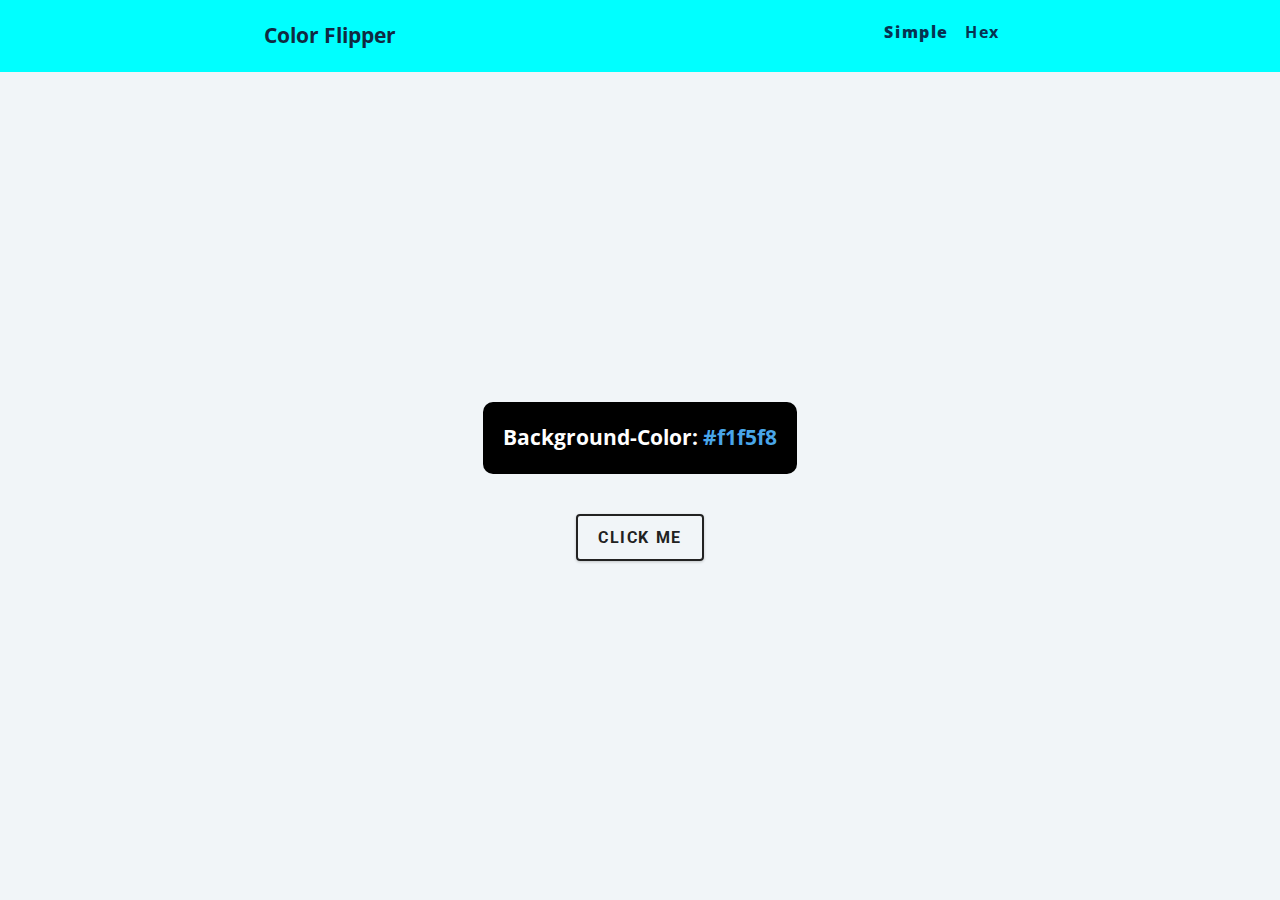
<file: 01-Color-Flipper/index.html>
<!DOCTYPE html>
<html lang="en">
<head>
    <meta charset="UTF-8">
    <meta name="viewport" content="width=device-width, initial-scale=1.0">
    <link rel="stylesheet" href="style.css">
    <title>Document</title>
</head>
<body>
    <nav>
        <div class="nav-center">
            <h2>Color Flipper</h2>

            <ul>
                <li><a href="index.html" style="font-weight: 900;">Simple</a></li>
                <li><a href="hex.html">Hex</a></li>
            </ul>
        </div>
    </nav>


    <main>
        <div class="container">
            <h2>Background-Color: <span class="color">#f1f5f8</span></h2>
            <button class="btn btn-hero" id="btn">Click me</button>
        </div>
    </main>
    
    <script src="app.js"></script>





</body>
</html>
</file>
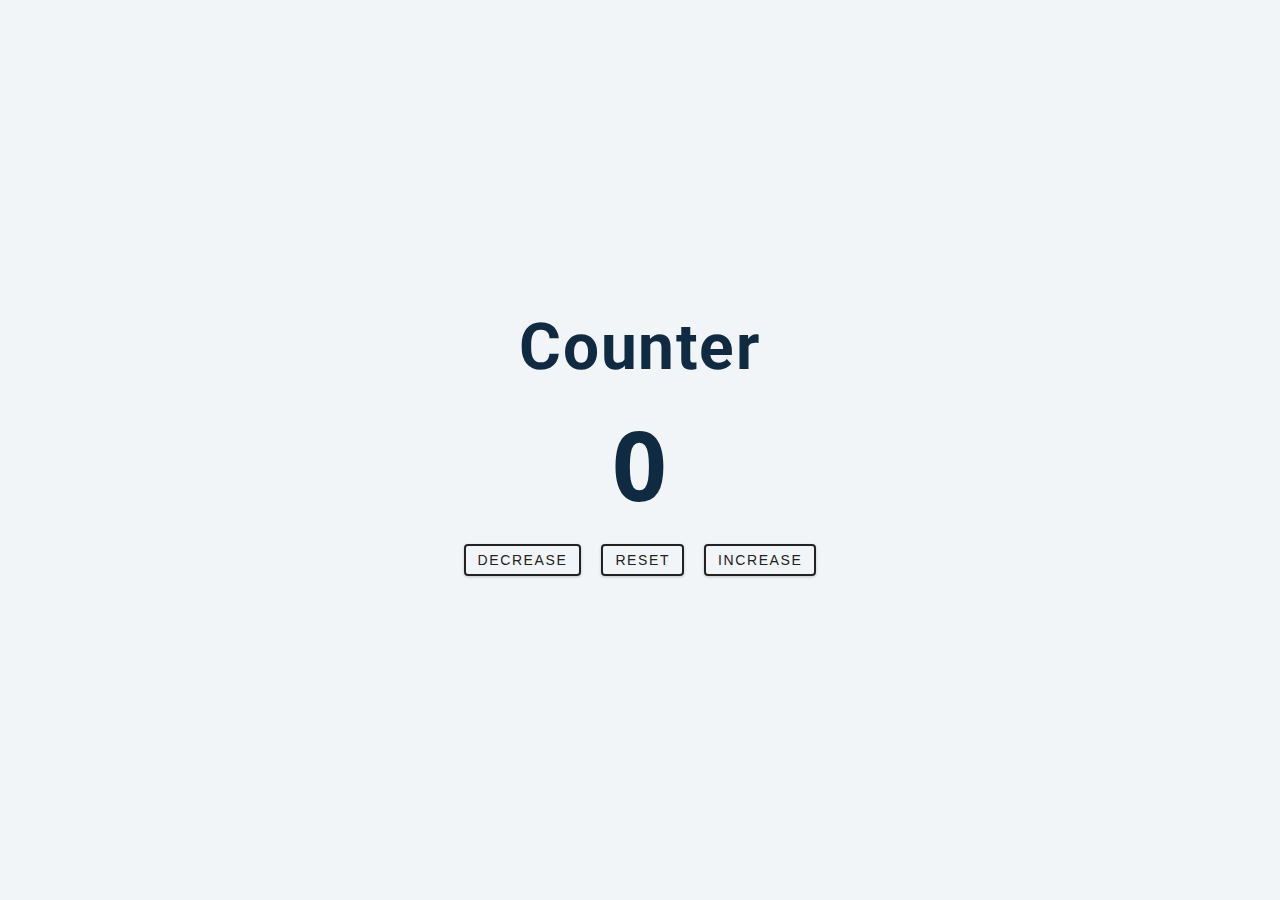
<file: 02-Counter/index.html>
<!DOCTYPE html>
<html lang="en">
  <head>
    <meta charset="UTF-8" />
    <meta name="viewport" content="width=device-width, initial-scale=1.0" />
    <title>Counter</title>

    <!-- styles -->
    <link rel="stylesheet" href="/02-Counter/style.css" />
  </head>
  <body> 
    <main>
        <div class="container">
            <h1>Counter</h1>
            <span id="value">0</span>
            <div class="button-container">
                <button class="btn decrease">decrease</button>
                <button class="btn reset">reset</button>
                <button class="btn increase">increase</button>
              </div>



        </div>
    </main>
    
    <!-- javascript -->
    <script src="/02-Counter/script.js"></script>
  </body>
</html>
</file>
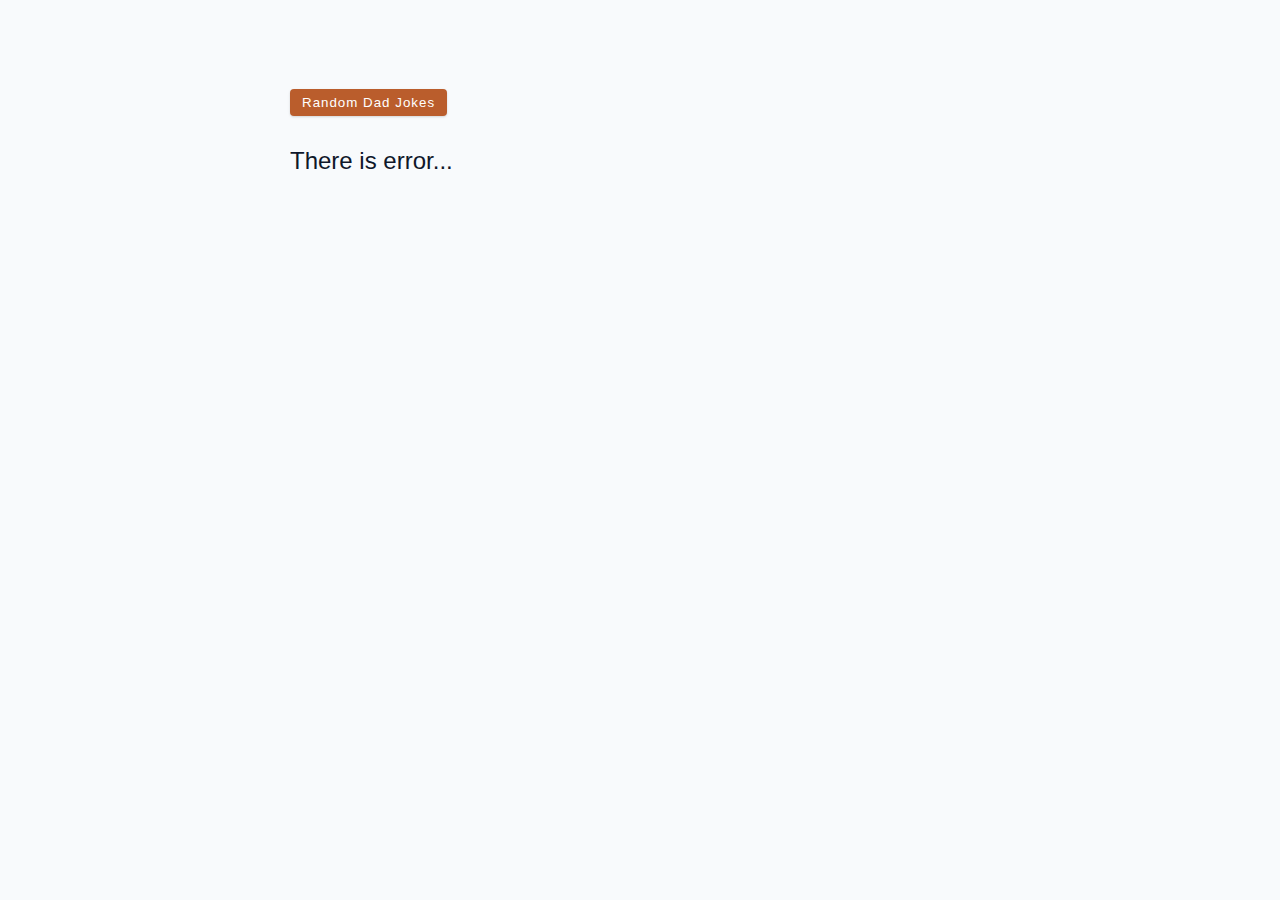
<file: 21-dadjokes/index.html>
<!DOCTYPE html>
<html lang="en">
  <head>
    <meta charset="UTF-8" />
    <meta http-equiv="X-UA-Compatible" content="IE=edge" />
    <meta name="viewport" content="width=device-width, initial-scale=1.0" />
    <title>Dad Jokes</title>
    <link rel="stylesheet" href="/21-dadjokes/style.css" />
  </head>
  <body>
    <div class="container">
      <button class="btn">random dad jokes</button>
      <p class="result">
        Lorem, ipsum dolor sit amet consectetur adipisicing elit. Exercitationem
        unde quibusdam quia ex asperiores consectetur quis maxime corporis
        suscipit expedita.
      </p>
    </div>
    <script src="/21-dadjokes/app.js"></script>
  </body>
</html>
</file>
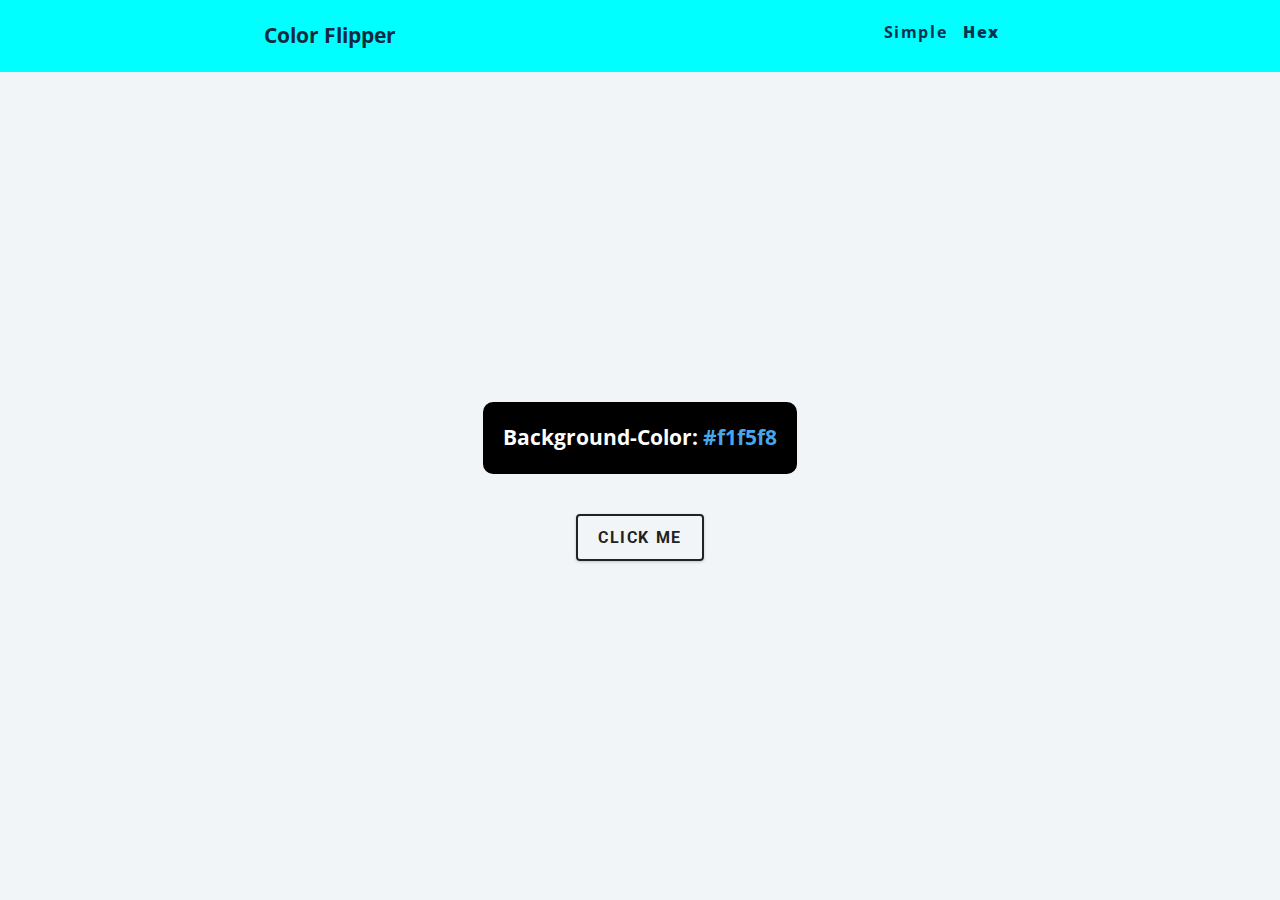
<file: 01-Color-Flipper/hex.html>
<!DOCTYPE html>
<html lang="en">
<head>
    <meta charset="UTF-8">
    <meta name="viewport" content="width=device-width, initial-scale=1.0">
    <link rel="stylesheet" href="style.css">
    <title>Document</title>
</head>
<body>
    <nav>
        <div class="nav-center">
            <h2>Color Flipper</h2>

            <ul>
                <li><a href="index.html" >Simple</a></li>
                <li><a href="hex.html" style="font-weight: 900;">Hex</a></li>
            </ul>
        </div>
    </nav>


    <main>
        <div class="container">
            <h2>Background-Color: <span class="color">#f1f5f8</span></h2>
            <button class="btn btn-hero" id="btn">Click me</button>
        </div>
    </main>
    
    <script src="hex.js"></script>





</body>
</html>
</file>
<file: 01-Color-Flipper/style.css>
@import url("https://fonts.googleapis.com/css?family=Open+Sans|Roboto:400,700&display=swap");

/*  Varibles */

:root {
    /* dark shades of primary color*/
  --clr-primary-1: hsl(205, 86%, 17%);
  --clr-primary-2: hsl(205, 77%, 27%);
  --clr-primary-3: hsl(205, 72%, 37%);
  --clr-primary-4: hsl(205, 63%, 48%);
  /* primary/main color */
  --clr-primary-5: hsl(205, 78%, 60%);
  /* lighter shades of primary color */
  --clr-primary-6: hsl(205, 89%, 70%);
  --clr-primary-7: hsl(205, 90%, 76%);
  --clr-primary-8: hsl(205, 86%, 81%);
  --clr-primary-9: hsl(205, 90%, 88%);
  --clr-primary-10: hsl(205, 100%, 96%);
  /* darkest grey - used for headings */
  --clr-grey-1: hsl(209, 61%, 16%);
  --clr-grey-2: hsl(211, 39%, 23%);
  --clr-grey-3: hsl(209, 34%, 30%);
  --clr-grey-4: hsl(209, 28%, 39%);
  /* grey used for paragraphs */
  --clr-grey-5: hsl(210, 22%, 49%);
  --clr-grey-6: hsl(209, 23%, 60%);
  --clr-grey-7: hsl(211, 27%, 70%);
  --clr-grey-8: hsl(210, 31%, 80%);
  --clr-grey-9: hsl(212, 33%, 89%);
  --clr-grey-10: hsl(210, 36%, 96%);
  --clr-white: #fff;
  --clr-red-dark: hsl(360, 67%, 44%);
  --clr-red-light: hsl(360, 71%, 66%);
  --clr-green-dark: hsl(125, 67%, 44%);
  --clr-green-light: hsl(125, 71%, 66%);
  --clr-black: #222;
  --ff-primary: "Roboto", sans-serif;
  --ff-secondary: "Open Sans", sans-serif;
  --transition: all 0.3s linear;
  --spacing: 0.1rem;
  --radius: 0.25rem;
  --light-shadow: 0 5px 15px rgba(0, 0, 0, 0.1);
  --dark-shadow: 0 5px 15px rgba(0, 0, 0, 0.2);
  --max-width: 1170px;
  --fixed-width: 620px;
}

body {
    font-family: var(--ff-secondary);
    background: var(--clr-grey-10);
    color: var(--clr-grey-1);
    line-height: 1.5;
    font-size: 0.875rem;
  }


*,
::after,
::before {
  margin: 0;
  padding: 0;
  box-sizing: border-box;
}





.nav-center {
    display: flex;
    justify-content: space-around;
    background-color: aqua;
    padding: 20px;
}

nav a {
text-transform: capitalize;
  font-weight: 700;
  font-size: 1rem;
  color: var(--clr-primary-1);
  letter-spacing: var(--spacing);
  margin-right: 1rem;
}



ul {
    list-style-type: none;
    display: flex;
}

a {
    text-decoration: none;
}

nav a {
    text-transform: capitalize;
    font-weight: 700;
    font-size: 1rem;
    color: var(--clr-primary-1);
    letter-spacing: var(--spacing);
    margin-right: 1rem;
  }
  nav a:hover {
    color: var(--clr-primary-5);
  }

  



main {
    min-height: calc(100vh - 5rem);
    display: grid;
    place-items: center;
  }


  .container {
    text-align: center;
  }

  .container h2 {
    background-color: black;
    padding: 20px;
    border-radius: 10px;
    color: white;
    margin-bottom: 2.5rem;
  }

  .container .color {
    color: var(--clr-primary-5);
  }



.btn-hero {
  font-family: var(--ff-primary);
  text-transform: uppercase;
  background: transparent;
  color: var(--clr-black);
  letter-spacing: var(--spacing);
  display: inline-block;
  font-weight: 700;
  transition: var(--transition);
  border: 2px solid var(--clr-black);
  cursor: pointer;
  box-shadow: 0 1px 3px rgba(0, 0, 0, 0.2);
  border-radius: var(--radius);
  font-size: 1rem;
  padding: 0.75rem 1.25rem;
}
.btn-hero:hover {
  color: var(--clr-white);
  background: var(--clr-black);
}
</file>
<file: 02-Counter/style.css>
/*
=============== 
Fonts
===============
*/
@import url("https://fonts.googleapis.com/css?family=Open+Sans|Roboto:400,700&display=swap");

/*
=============== 
Variables
===============
*/

:root {
  /* dark shades of primary color*/
  --clr-primary-1: hsl(205, 86%, 17%);
  --clr-primary-2: hsl(205, 77%, 27%);
  --clr-primary-3: hsl(205, 72%, 37%);
  --clr-primary-4: hsl(205, 63%, 48%);
  /* primary/main color */
  --clr-primary-5: hsl(205, 78%, 60%);
  /* lighter shades of primary color */
  --clr-primary-6: hsl(205, 89%, 70%);
  --clr-primary-7: hsl(205, 90%, 76%);
  --clr-primary-8: hsl(205, 86%, 81%);
  --clr-primary-9: hsl(205, 90%, 88%);
  --clr-primary-10: hsl(205, 100%, 96%);
  /* darkest grey - used for headings */
  --clr-grey-1: hsl(209, 61%, 16%);
  --clr-grey-2: hsl(211, 39%, 23%);
  --clr-grey-3: hsl(209, 34%, 30%);
  --clr-grey-4: hsl(209, 28%, 39%);
  /* grey used for paragraphs */
  --clr-grey-5: hsl(210, 22%, 49%);
  --clr-grey-6: hsl(209, 23%, 60%);
  --clr-grey-7: hsl(211, 27%, 70%);
  --clr-grey-8: hsl(210, 31%, 80%);
  --clr-grey-9: hsl(212, 33%, 89%);
  --clr-grey-10: hsl(210, 36%, 96%);
  --clr-white: #fff;
  --clr-red-dark: hsl(360, 67%, 44%);
  --clr-red-light: hsl(360, 71%, 66%);
  --clr-green-dark: hsl(125, 67%, 44%);
  --clr-green-light: hsl(125, 71%, 66%);
  --clr-black: #222;
  --ff-primary: "Roboto", sans-serif;
  --ff-secondary: "Open Sans", sans-serif;
  --transition: all 0.3s linear;
  --spacing: 0.1rem;
  --radius: 0.25rem;
  --light-shadow: 0 5px 15px rgba(0, 0, 0, 0.1);
  --dark-shadow: 0 5px 15px rgba(0, 0, 0, 0.2);
  --max-width: 1170px;
  --fixed-width: 620px;
}
/*
=============== 
Global Styles
===============
*/

*,
::after,
::before {
  margin: 0;
  padding: 0;
  box-sizing: border-box;
}
body {
  font-family: var(--ff-secondary);
  background: var(--clr-grey-10);
  color: var(--clr-grey-1);
  line-height: 1.5;
  font-size: 0.875rem;
}
ul {
  list-style-type: none;
}
a {
  text-decoration: none;
}
h1,
h2,
h3,
h4 {
  letter-spacing: var(--spacing);
  text-transform: capitalize;
  line-height: 1.25;
  margin-bottom: 0.75rem;
  font-family: var(--ff-primary);
}
h1 {
  font-size: 3rem;
}
h2 {
  font-size: 2rem;
}
h3 {
  font-size: 1.25rem;
}
h4 {
  font-size: 0.875rem;
}
p {
  margin-bottom: 1.25rem;
  color: var(--clr-grey-5);
}
@media screen and (min-width: 800px) {
  h1 {
    font-size: 4rem;
  }
  h2 {
    font-size: 2.5rem;
  }
  h3 {
    font-size: 1.75rem;
  }
  h4 {
    font-size: 1rem;
  }
  body {
    font-size: 1rem;
  }
  h1,
  h2,
  h3,
  h4 {
    line-height: 1;
  }
}
/*  global classes */

/* section */
.section {
  padding: 5rem 0;
}

.section-center {
  width: 90vw;
  margin: 0 auto;
  max-width: 1170px;
}
@media screen and (min-width: 992px) {
  .section-center {
    width: 95vw;
  }
}
main {
  min-height: 100vh;
  display: grid;
  place-items: center;
}

/*
=============== 
Counter
===============
*/

main {
  min-height: 100vh;
  display: grid;
  place-items: center;
}
.container {
  text-align: center;
}
#value {
  font-size: 6rem;
  font-weight: bold;
}
.btn {
  text-transform: uppercase;
  background: transparent;
  color: var(--clr-black);
  padding: 0.375rem 0.75rem;
  letter-spacing: var(--spacing);
  display: inline-block;
  transition: var(--transition);
  font-size: 0.875rem;
  border: 2px solid var(--clr-black);
  cursor: pointer;
  box-shadow: 0 1px 3px rgba(0, 0, 0, 0.2);
  border-radius: var(--radius);
  margin: 0.5rem;
}
.btn:hover {
  color: var(--clr-white);
  background: var(--clr-black);
}
</file>
<file: 21-dadjokes/style.css>
*,
::after,
::before {
  box-sizing: border-box;
}

:root {
  --primary-100: hsl(21, 94%, 87%);
  --primary-200: hsl(21, 80%, 74%);
  --primary-300: hsl(21, 65%, 59%);
  --primary-400: hsl(21, 57%, 50%);
  /* primary/main color */
  --primary-500: hsl(21, 62%, 45%);
  --primary-600: hsl(21, 77%, 34%);
  --primary-700: hsl(21, 81%, 29%);
  --primary-800: hsl(21, 84%, 25%);
  --primary-900: hsl(21, 91%, 17%);

  /* grey */
  --grey-50: #f8fafc;
  --grey-100: #f1f5f9;
  --grey-200: #e2e8f0;
  --grey-300: #cbd5e1;
  --grey-400: #94a3b8;
  --grey-500: #64748b;
  --grey-600: #475569;
  --grey-700: #334155;
  --grey-800: #1e293b;
  --grey-900: #0f172a;
  /* rest of the colors */
  --black: #222;
  --white: #fff;
  --red-light: #f8d7da;
  --red-dark: #842029;
  --green-light: #d1e7dd;
  --green-dark: #0f5132;

  --smallText: 0.7em;
  /* rest of the vars */
  --backgroundColor: var(--grey-50);
  --textColor: var(--grey-900);
  --borderRadius: 0.25rem;
  --letterSpacing: 1px;
  --transition: 0.3s ease-in-out all;
  --max-width: 1120px;
  --fixed-width: 600px;
  --fluid-width: 90vw;
  /* box shadow*/
  --shadow-1: 0 1px 3px 0 rgba(0, 0, 0, 0.1), 0 1px 2px 0 rgba(0, 0, 0, 0.06);
  --shadow-2: 0 4px 6px -1px rgba(0, 0, 0, 0.1),
    0 2px 4px -1px rgba(0, 0, 0, 0.06);
  --shadow-3: 0 10px 15px -3px rgba(0, 0, 0, 0.1),
    0 4px 6px -2px rgba(0, 0, 0, 0.05);
  --shadow-4: 0 20px 25px -5px rgba(0, 0, 0, 0.1),
    0 10px 10px -5px rgba(0, 0, 0, 0.04);
}

body {
  background: var(--backgroundColor);
  font-family: -apple-system, BlinkMacSystemFont, 'Segoe UI', Roboto, Oxygen,
    Ubuntu, Cantarell, 'Open Sans', 'Helvetica Neue', sans-serif;
  font-weight: 400;
  line-height: 1.75;
  color: var(--textColor);
}

p {
  margin-bottom: 1.5rem;
  max-width: 40em;
}

h1,
h2,
h3,
h4,
h5 {
  margin: 0;
  margin-bottom: 1.38rem;
  font-family: var(--headingFont);
  font-weight: 400;
  line-height: 1.3;
  text-transform: capitalize;
  letter-spacing: var(--letterSpacing);
}

h1 {
  margin-top: 0;
  font-size: 3.052rem;
}

h2 {
  font-size: 2.441rem;
}

h3 {
  font-size: 1.953rem;
}

h4 {
  font-size: 1.563rem;
}

h5 {
  font-size: 1.25rem;
}

small,
.text-small {
  font-size: var(--smallText);
}

a {
  text-decoration: none;
}
ul {
  list-style-type: none;
  padding: 0;
}

.img {
  width: 100%;
  display: block;
  object-fit: cover;
}
.btn {
  cursor: pointer;
  color: var(--white);
  background: var(--primary-500);
  border: transparent;
  border-radius: var(--borderRadius);
  letter-spacing: var(--letterSpacing);
  padding: 0.375rem 0.75rem;
  box-shadow: var(--shadow-1);
  transition: var(--transition);
  text-transform: capitalize;
  display: inline-block;
}
.btn:hover {
  background: var(--primary-700);
  box-shadow: var(--shadow-3);
}
/*
=============== 
Jokes
===============
*/

.container {
  width: 90vw;
  max-width: 700px;
  margin: 0 auto;
  padding-top: 5rem;
}

.result {
  font-size: 1.5rem;
}
</file>
